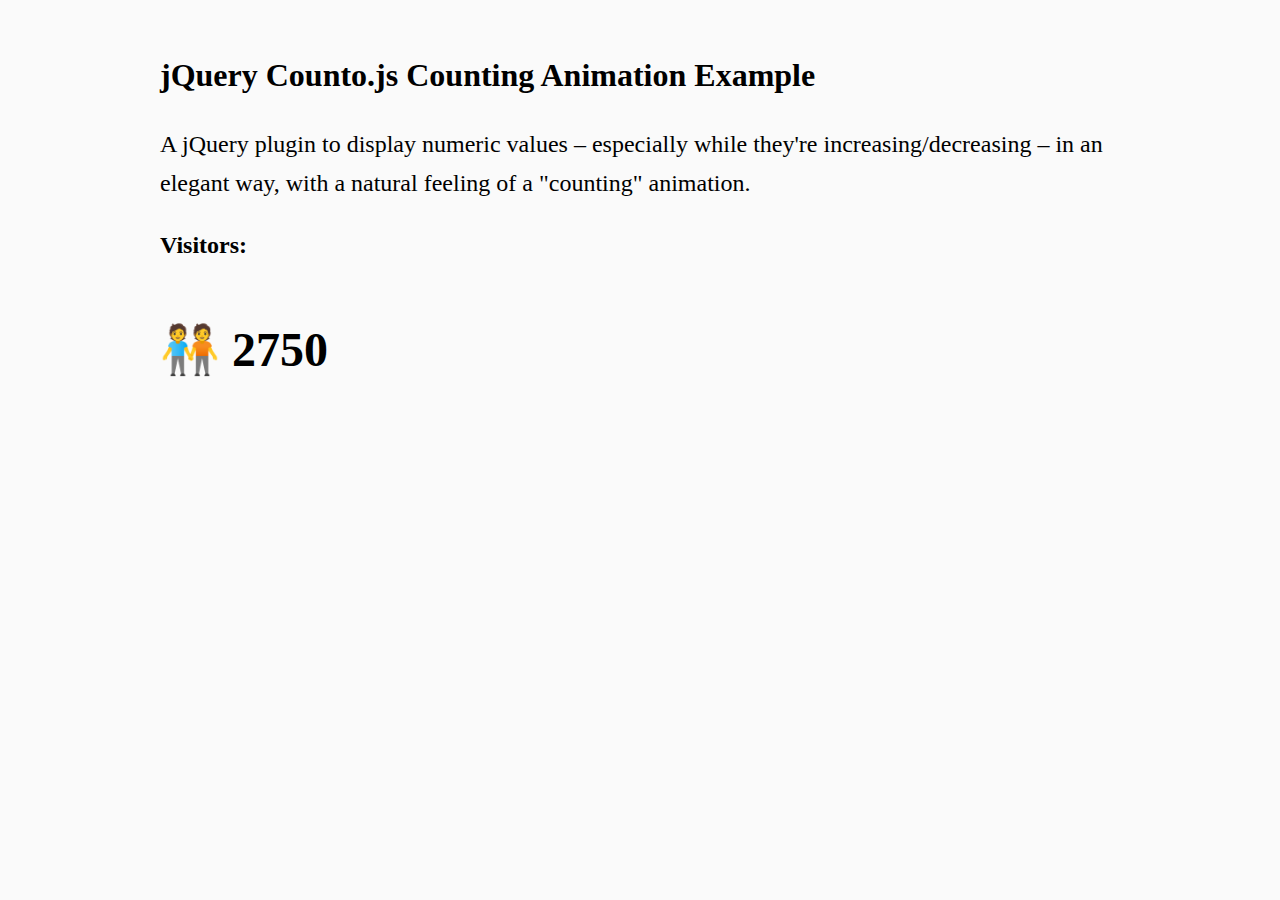
<file: assets/number-counting/index.html>
<!doctype html>
<html>
<head>
<meta charset="utf-8">
<meta http-equiv="X-UA-Compatible" content="IE=edge,chrome=1">
<meta name="viewport" content="width=device-width, initial-scale=1, shrink-to-fit=no">
<title>jQuery Counto.js Counting Animation Example</title>
<link href="https://www.jqueryscript.net/css/jquerysctipttop.css" rel="stylesheet" type="text/css">
<style>
  html,* { font-family: 'Inter'; box-sizing: border-box; }
body { background-color: #fafafa; line-height:1.6;}
.lead { font-size: 1.5rem; font-weight: 300; }
.container { margin: 50px auto; max-width: 960px; }
.demo { font-weight: bold; font-size: 3rem; }
</style>
</head>

<body>
  <div class="container">
    <h1>jQuery Counto.js Counting Animation Example</h1>
    <div id="carbon-block" style="margin:20px auto"></div>
<div style="margin:20px auto"><script async src="https://pagead2.googlesyndication.com/pagead/js/adsbygoogle.js?client=ca-pub-2783044520727903"
     crossorigin="anonymous"></script>
<!-- jQuery_Replace_Demo -->
<ins class="adsbygoogle"
     style="display:block"
     data-ad-client="ca-pub-2783044520727903"
     data-ad-slot="7325992188"
     data-ad-format="auto"
     data-full-width-responsive="true"></ins>
<script>
     (adsbygoogle = window.adsbygoogle || []).push({});
</script></div>
    <p class="lead">A jQuery plugin to display numeric values – especially while they're increasing/decreasing – in an elegant way, with a natural feeling of a "counting" animation. </p>
    <h2>Visitors:</h2>
<p class="demo">🧑‍🤝‍🧑 <span id="my-number">1234</span></p>
<script src="https://code.jquery.com/jquery-3.6.0.slim.min.js"></script>
<script src="dist/counto.js"></script>
<script>
  $('#my-number').counto(12345, 5000);
</script>
<script async src="https://www.googletagmanager.com/gtag/js?id=G-1VDDWMRSTH"></script>
<script>
  window.dataLayer = window.dataLayer || [];
  function gtag(){dataLayer.push(arguments);}
  gtag('js', new Date());
  gtag('config', 'G-1VDDWMRSTH');
</script>
<script>
try {
  fetch(new Request("https://pagead2.googlesyndication.com/pagead/js/adsbygoogle.js", { method: 'HEAD', mode: 'no-cors' })).then(function(response) {
    return true;
  }).catch(function(e) {
    var carbonScript = document.createElement("script");
    carbonScript.src = "//cdn.carbonads.com/carbon.js?serve=CK7DKKQU&placement=wwwjqueryscriptnet";
    carbonScript.id = "_carbonads_js";
    document.getElementById("carbon-block").appendChild(carbonScript);
  });
} catch (error) {
  console.log(error);
}
</script>
</body>
</html>
</file>
